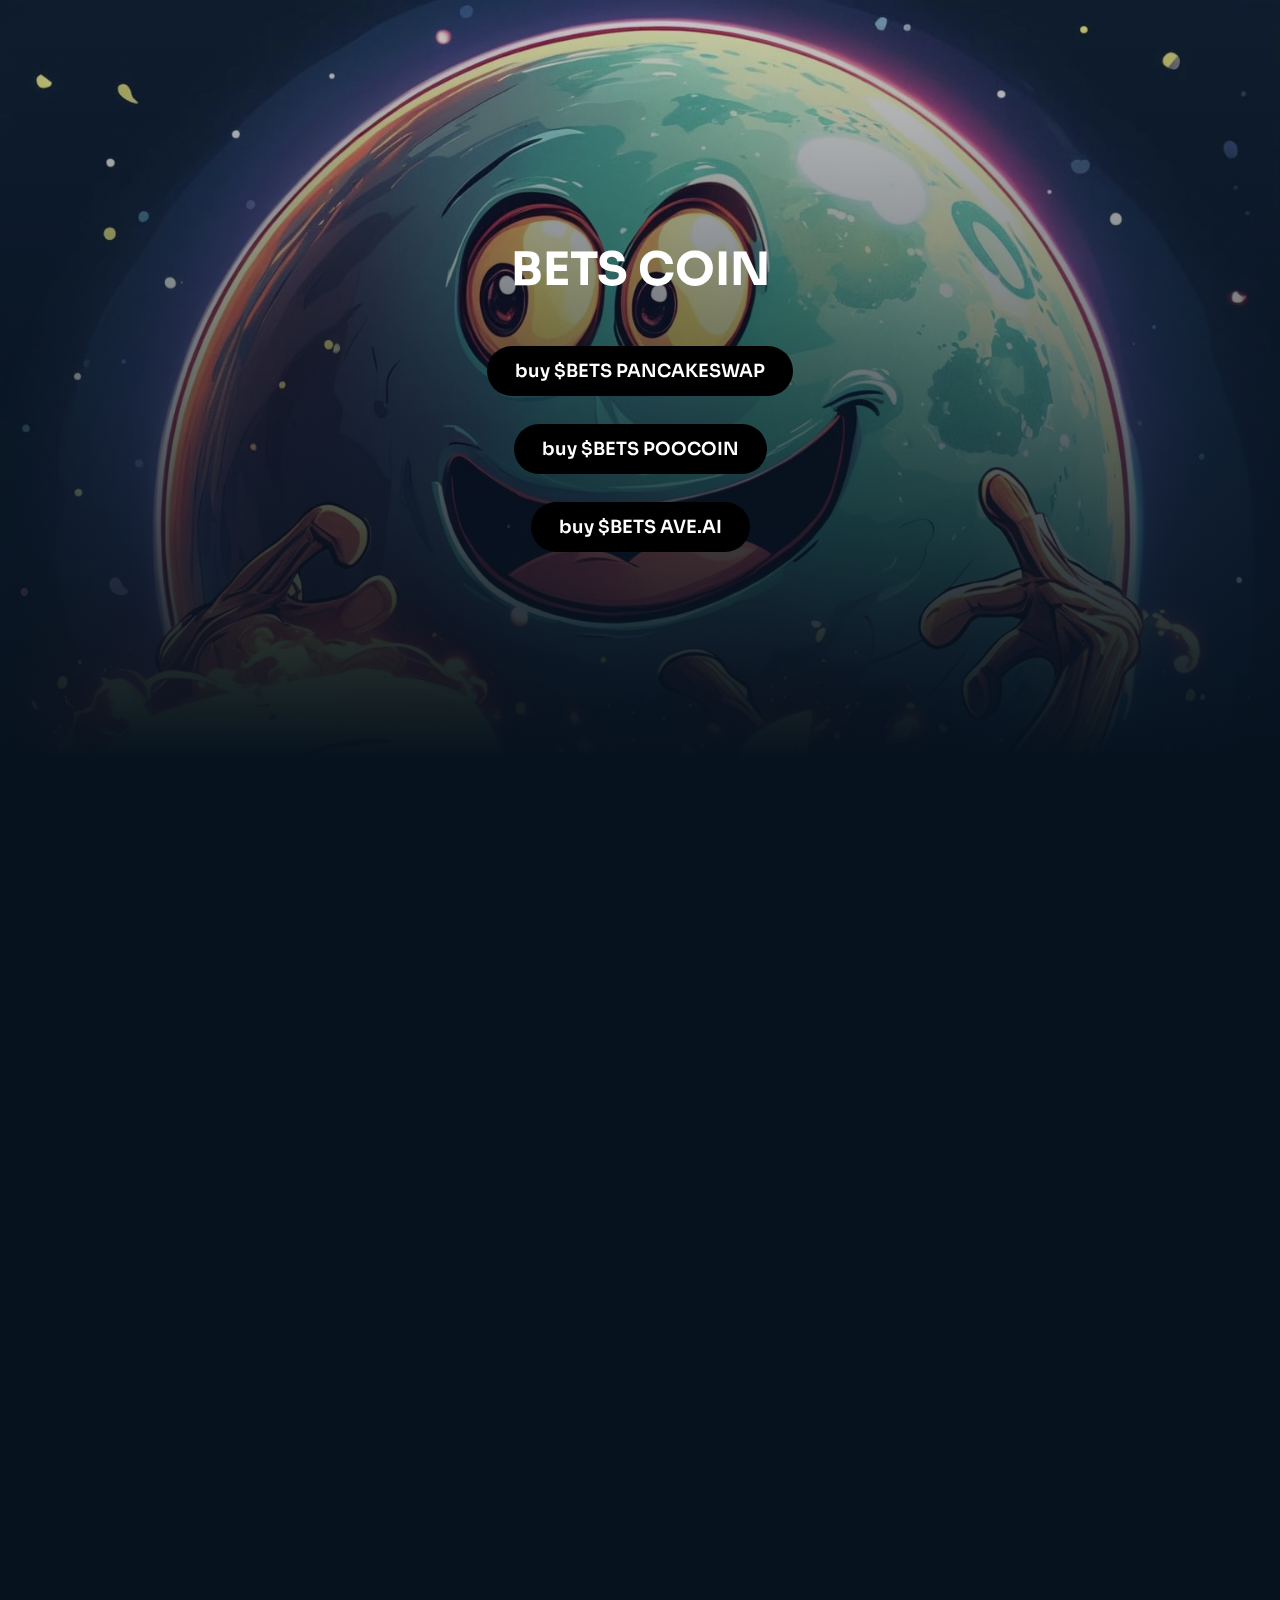
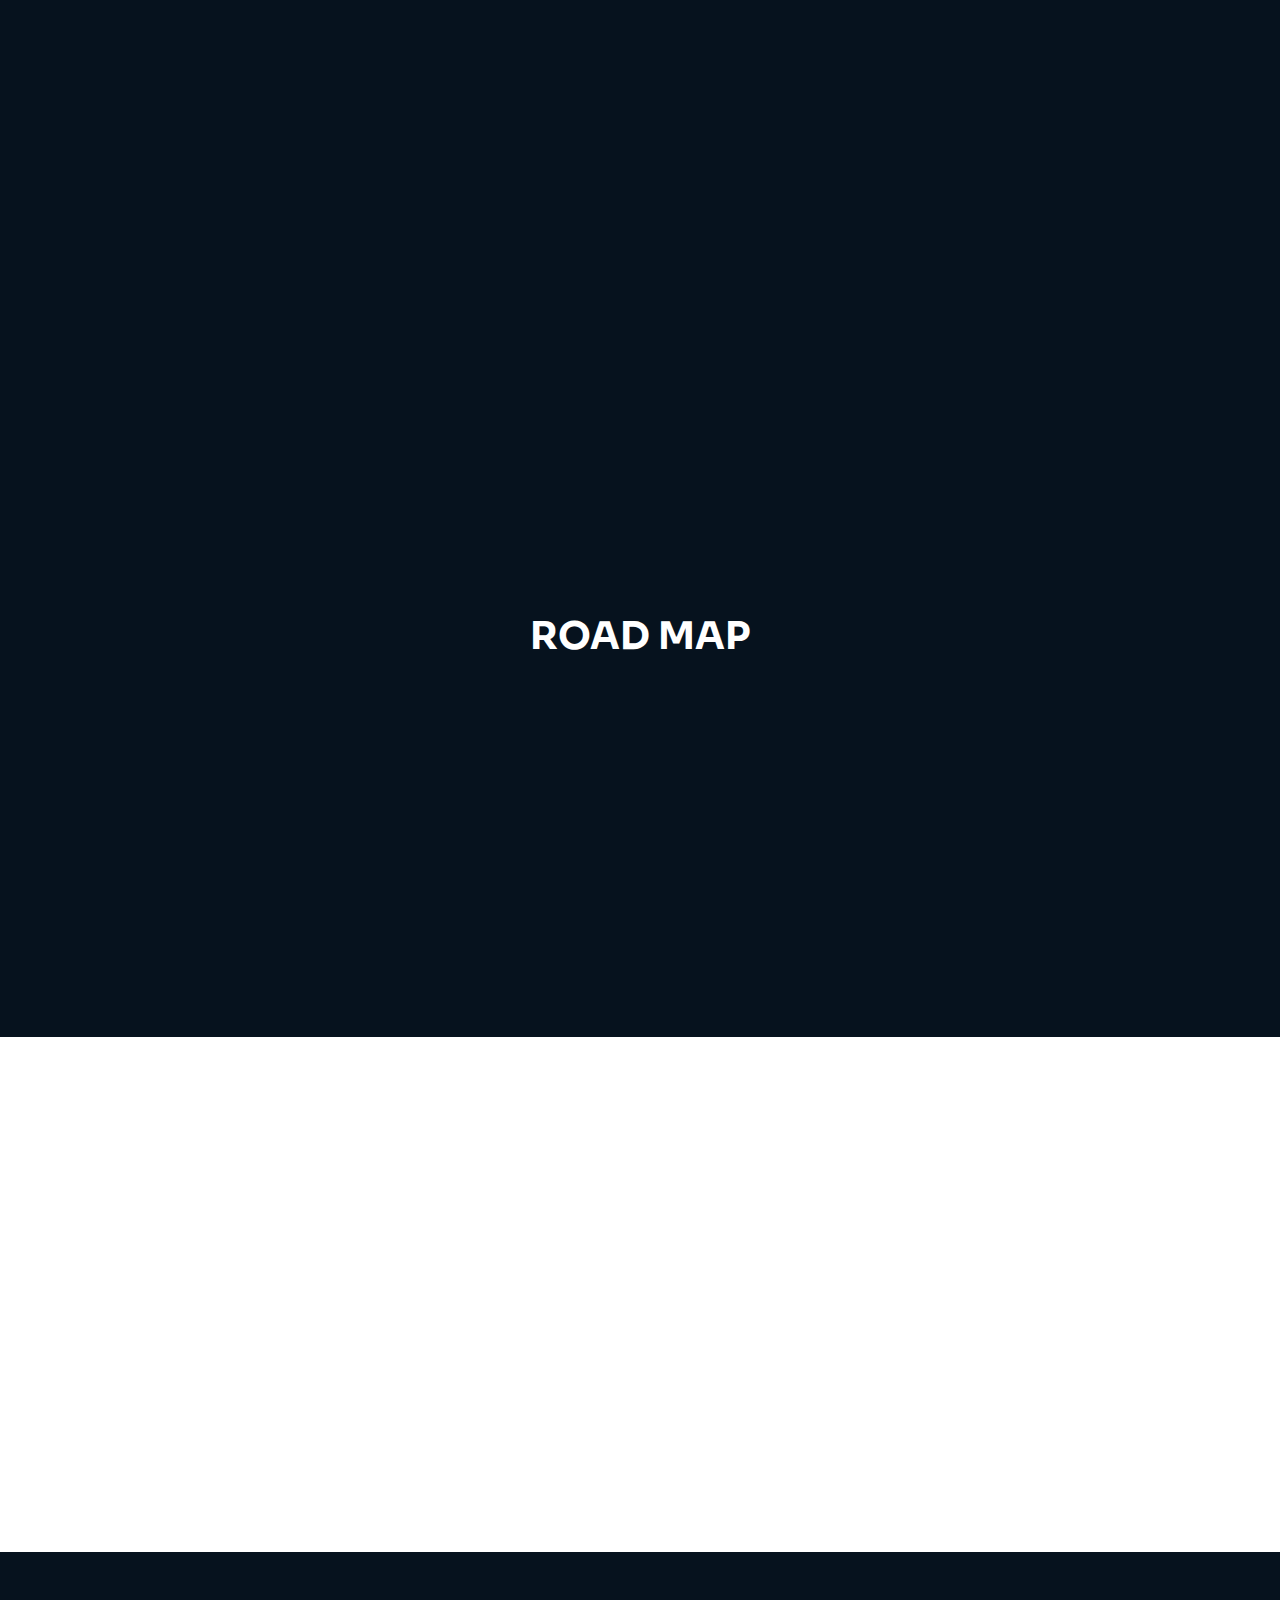
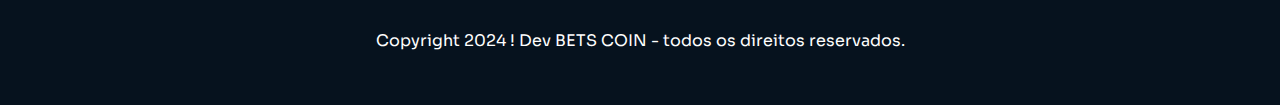
<file: index.html>
<!DOCTYPE html>
<html lang="en">
<head>
    <meta charset="UTF-8">
    <meta name="viewport" content="width=device-width, initial-scale=1.0">
    <link rel="preconnect" href="https://fonts.googleapis.com"/>
    <link href="https://unpkg.com/aos@2.3.1/dist/aos.css" rel="stylesheet">
<link rel="preconnect" href="https://fonts.gstatic.com" crossorigin/>
<link href="https://fonts.googleapis.com/css2?family=Sora:wght@100..800&display=swap" rel="stylesheet" >
<link rel="preconnect" href="https://fonts.googleapis.com">
<link rel="preconnect" href="https://fonts.gstatic.com" crossorigin>
<link href="https://fonts.googleapis.com/css2?family=Sora:wght@100..800&display=swap" rel="stylesheet"/>
<link rel="stylesheet" href="https://cdnjs.cloudflare.com/ajax/libs/font-awesome/6.0.0-beta3/css/all.min.css" integrity="sha512-Fo3rlrZj/k7ujTnHg4CGR2D7kSs0v4LLanw2qksYuRlEzO+tcaEPQogQ0KaoGN26/zrn20ImR1DfuLWnOo7aBA==" crossorigin="anonymous" referrerpolicy="no-referrer" />
<link rel="stylesheet" href="style.css"/>

    <title>BETS COIN</title>
    <script src="https://unpkg.com/aos@2.3.1/dist/aos.js"></script>
</head>
<body>
    <div class="bg-home">
        <header>
            <nav class="header-content container">
                <div class="header-icons"
                data-aos="fade-down">
                    <a href="https://t.me/betecoin70">
                        <i class="fa-brands fa-telegram fa-2x"></i>
                        <a href="#">
                            <i class=""></i>
                        </a>
                        <a href="https://x.com/betscoin366">
                            <i class="fa-brands fa-x fa-2x"></i>
                        </a>
                    </a>
                </div>

                <div class="header-logo"
                data-aos="fade-up" data-aos-delay="300">
                    
         </div>
           



            </nav>

            <main class="hero" data-aos="fade-down" data-aos-delay="400">
                <h1> BETS COIN</h1>
                <P></P>
                <a href="https://pancakeswap.finance/swap?outputCurrency=0xF294Fd832eDaE03Cf56ccDb09170A3c8CF8c4c04" class="botton-contato" target="_blank">
                    buy $BETS PANCAKESWAP
                </a>

                <a href="https://poocoin.app/tokens/0xf294fd832edae03cf56ccdb09170a3c8cf8c4c04" class="POOCOIN" target="_blank">buy $BETS POOCOIN</a>

                <a href="https://m.ave.ai/token/0xf294fd832edae03cf56ccdb09170a3c8cf8c4c04-bsc" class="AVE" target="_blank">buy $BETS AVE.AI
                </a>
                


            </main>
             </header>
              </div>
              <section class="grafico">
                <iframe data-aos="fade-down" data-aos-delay="400" class="grafico2" src="https://www.geckoterminal.com/bsc/pools/0x2becb6e633caeb9396d80cb107a760850333512d?utm_source=coingecko&utm_medium=referral&utm_campaign=searchresults" frameborder="0"></iframe>
              </section>
              <section class="sobre">
                <div class="container  sobre-content">
                    <div data-aos="fade-up" data-aos-delay="350">
                        <img src="/asstes/WhatsApp Image 2024-07-14 at 10.53.31.jpeg"
                        alt="imagem sobre o curso"/>
                    </div> 
                   
                    <div class="sobre-descriçao"
                    data-aos="zoom-in" data-aos-delay="350">
                
                        <h2>BETS COIN</h2>
                        <P>BETS Coin (BETS) is a cryptocurrency inspired by the traditional betting game. On the platform, players bet and interact in a gamified environment, using Bets Coin to participate in challenges and competitions based on the concept of the classic betting game. The goal is to combine the fun of the game with the possibilities of blockchain technology, creating an immersive and dynamic experience for all participants. </P>
                     <p></p>
                    </div>
      </div>
              </section>

              <section class="roteiro">

                <section class=" container  roteiro-content">
                    <h2>ROAD MAP</h2>

                    <div class="passos">
                    <div data-aos="fade-up" data-aos-delay="350" class="passo-1">
                       
                        <img src="/bets-coin-main/asstes/Inserir um título.png" alt="">
                    </div>
                    <div data-aos="fade-up" data-aos-delay="350"class="passo-1">
                        <img src="/bets-coin-main/asstes/Listing ave.ai.png" alt="">
                        
                    </div>
                    <div data-aos="fade-up" data-aos-delay="350" class="passo-1">
                        <img src="/bets-coin-main/asstes/ACCOMPLISHMENTS (2).png" alt="">
                        
                    </div>
                    <div data-aos="fade-up" data-aos-delay="350" class="passo-1">
                        <img src="/bets-coin-main/asstes/coco.png" alt="">
                        
                    </div>
                </div>

                </section>
                </section>


              

              <section class="serviços" > 
                <div class="serviços-content container"
                data-aos="zoom-in" data-aos-delay="250">
                    <h3>about token</h3>
                    <p></p>
                </div>
                <section class="haircuts"
                 >
                 <div class="container"></div>
                    <div class="haircut"

                    
                    data-aos="fade-up" data-aos-delay="150">
                       <h6> Name:  BETECOIN<br><br>symbol: BETS<br><br>supply: 150T<BR><BR>CA:0xF294Fd832eDaE03Cf56ccDb09170A3c8CF8c4c04<BR><BR> TAXES<BR><BR>BUY 0,000000%<BR><br>SELL 0,000000%

                       </h6>
                        
                        
                    </div>
                     
                    
            </section>
        </section>
               <section class="feedback">

               
                

              <footer class="footer">
                <Div class="footer-icons">
                    <a href="https://t.me/betecoin70">
                        <i class="fa-brands fa-telegram fa-2x"></i>
                        <a href="#">
                            <i class=""></i>
                        </a>
                        <a href="https://x.com/betscoin366⁩">
                            <i class="fa-brands fa-x fa-2x"></i>
                        </a>
                    </a>

                 </Div>
                






            <p>Copyright 2024  ! Dev BETS COIN - todos os direitos reservados.</p>
            </footer>
           






    
            <script src="scripty.js"></script>   
</body>
</html>
</file>
<file: style.css>
@charset "UTF-8";
* {
  margin: 0;
  padding: 0;
  box-sizing: border-box;
  outline: 0;
}

header {
  width: 100%;
}

.header-content {
  display: flex;
  width: flex;
  align-items: center;
  justify-content: space-between;
}

i {
  color: #FFF;
}

.header-icons {
  display: flex;
  gap: 14px;
}

.header-icons a:hover i {
  animation: translateY 0.9s infinite alternate;
  color: purple;
}

@keyframes translateY {
  from {
    transform: translateY(0) scale(1);
  }
  to {
    transform: translateY(-8px) scale(1.1);
  }
}
.header-botton {
  border: 1px solid #FFF;
  padding: 8px 24px;
  border-radius: 4px;
  color: #FFF;
  background-color: transparent;
  transition: 0.8s;
}

.header-botton:hover {
  border: 1px solid purple;
  background-color: purple;
}

.header-logo {
  width: flex;
  align-items: center;
  justify-content: center;
  margin-top: 40px;
}

@media screen and (max-width: 768px) {
  .header-content {
    width: 100%;
    flex-direction: column;
    align-items: center;
    justify-content: center;
  }
  .header-content i {
    margin-top: 54px;
    font-size: 34px;
  }
  .header-logo img {
    width: 180px;
    margin-top: 2px;
  }
  .header-botton {
    display: none;
  }
}
.container {
  max-width: 1440px;
  margin: 0 auto;
  padding: 0 8px;
}

.bg-home {
  position: relative;
}

.bg-home::before {
  content: "";
  display: block;
  position: absolute;
  background-image: linear-gradient(to bottom, rgba(0, 1, 0, 0.189), #06121e), url("/bets-coin-main/asstes/arroz.jpeg");
  left: 0;
  top: 0;
  width: 100%;
  height: 100%;
  z-index: -1;
  background-size: cover;
  background-repeat: no-repeat;
  background-position: 50% 0;
  opacity: 2.5;
}

.hero {
  color: #FFF;
  min-height: 80vh;
  display: flex;
  flex-direction: column;
  align-items: center;
  justify-content: center;
  padding: 14px;
}
.hero h1 {
  text-align: center;
  line-height: 150%;
  max-width: 940px;
  font-size: 46px;
}
.hero p {
  text-align: center;
  margin: 14px 0;
}

.botton-contato {
  padding: 14px 28px;
  color: white;
  background-color: black;
  font-size: 18px;
  border-radius: 150px;
  font-weight: 600;
  margin: 14px 0;
}

.POOCOIN {
  padding: 14px 28px;
  color: white;
  background-color: black;
  border-radius: 150px;
  font-size: 18px;
  font-weight: 600;
  margin: 14px 0;
}

.AVE {
  padding: 14px 28px;
  color: white;
  background-color: black;
  border-radius: 150px;
  font-size: 18px;
  font-weight: 600;
  margin: 14px 0;
}

.botton-contato:hover {
  animation: scaleBotton 0.8s alternate infinite;
}

@keyframes scaleBotton {
  from {
    transform: scale(1);
  }
  to {
    transform: scale(1.07);
  }
}
@media screen and (max-width: 768px) {
  .hero {
    min-height: 60vh;
  }
  .hero h1 {
    font-size: 34px;
    padding: 0 14px;
    width: 100%;
  }
  .hero p {
    font-size: 14px;
  }
}
@media screen and (max-width: 480px) {
  .hero h1 {
    font-size: 24px;
  }
}
.grafico2 {
  width: 100%;
  height: 100vh;
  border: 150px;
  padding: 105px;
}

@media screen and (max-width: 768px) {
  .grafico2 {
    width: 100%;
    align-items: center;
    height: 70vh;
    padding: 0;
  }
}
.sobre {
  background-color: #06121e;
  overflow: hidden;
  color: #FFF;
}

.sobre-content {
  display: flex;
  align-items: center;
  justify-content: center;
  gap: 14px;
  padding: 34px 14px 64px 14px;
}
.sobre-content img {
  width: 50%;
  align-items: center;
  margin-left: 30px;
  border-radius: 50px;
  box-shadow: #06121e;
  margin-bottom: 80px;
}

.sobre-content div {
  flex: 1;
}

.sobre-descriçao h2 {
  align-items: center;
  font-size: 38px;
  margin-bottom: 24px;
  padding: auto;
}
.sobre-descriçao p {
  margin-bottom: 14px;
  line-height: 150%;
}

@media screen and (max-width: 768px) {
  .sobre-content {
    flex-direction: column;
    align-items: center;
  }
  .sobre-content img {
    margin-left: 100px;
  }
}
.roteiro {
  background-color: #06121e;
  color: #222324;
  display: flex;
  flex-direction: column;
  align-items: center;
  justify-content: center;
  padding: 54px 14px;
}

.roteiro-content h2 {
  color: white;
  text-transform: uppercase;
  text-align: center;
  font-size: 38px;
  margin-bottom: 14px;
}

.passos {
  display: flex;
  justify-content: center;
  align-items: center;
  gap: 16px;
  padding: 0 44px 34px 44px;
}

.passo-1 {
  flex: 1;
  display: flex;
  flex-direction: column;
  background-color: #FFF;
  border-radius: 8px;
  box-shadow: 0px -1px 17px -4px rgba(0, 0, 0, 0.45);
  overflow: hidden;
}
.passo-1 img {
  width: 100%;
  max-width: 354px;
  transition: transform 0.2;
}

@media screen and (max-width: 768px) {
  .passos {
    flex-direction: column;
  }
  .passo-1 {
    max-width: 740px;
  }
}
.serviços {
  background-color: white;
  color: #222324;
  display: flex;
  flex-direction: column;
  align-items: center;
  justify-content: center;
  padding: 54px 14px;
}

.serviços-content h3 {
  padding: 5px;
  text-transform: uppercase;
}

.serviços-content p {
  line-height: 150%;
  margin-bottom: 14px;
  text-align: center;
  max-width: 780px;
}

.haircuts {
  width: 250px;
  height: 40vh;
  display: flex;
  justify-content: center;
  align-items: center;
  gap: 16px;
  padding: 0 44px 34px 44px;
}

.haircut {
  width: 300px;
  height: 100px;
  flex: 1;
  display: flex;
  flex-direction: column;
  border-radius: 0px;
  box-shadow: 0px -1px 17px -4px rgba(0, 0, 0, 0.45);
}
.haircut h6 {
  padding: 25px;
  word-spacing: 150px;
}

.haircut-info {
  width: 100%;
  display: flex;
  justify-content: space-between;
  padding: 14px;
  background-color: #FFF;
  z-index: 99;
}

.haircut-info button {
  color: #FFF;
  background-color: #56c850;
  padding: 4px 8px;
  border-radius: 4px;
  border: 0;
  cursor: default;
}

@media screen and (max-width: 768px) {
  .haircuts {
    flex-direction: column;
  }
  .haircut {
    max-width: 740px;
  }
}
.footer {
  background-color: #06121e;
  display: flex;
  flex-direction: column;
  align-items: center;
  justify-content: center;
  padding: 54px 0;
  gap: 24px;
  color: #FFF;
}
.footer img {
  width: 200px;
}

.footer-icons {
  display: flex;
  gap: 8px;
  color: purple;
}

.btn-whats {
  position: fixed;
  bottom: 14px;
  right: 24px;
  z-index: 99;
}
.btn-whats img {
  max-width: 74px;
  transition: transform 0.4s;
}
.btn-whats img:hover {
  transform: scale(1.1);
}

.btn-whats .tooltip-text {
  visibility: hidden;
  position: absolute;
  width: 120px;
  top: 8px;
  left: -144px;
  padding: 4px;
  border-radius: 8px;
  text-align: center;
  background-color: #222324;
  color: #FFF;
  opacity: 0;
  transition: opacity 0.9s;
}

.btn-whats:hover .tooltip-text {
  visibility: visible;
  opacity: 1;
}

@media screen and (max-width: 768px) {
  .btn-whats img {
    max-width: 64px;
  }
}
.feedback .feedbacks {
  background-color: #06121e;
  color: #222324;
  display: flex;
  margin-left: 10px;
  flex-direction: column;
  align-items: center;
  justify-content: center;
  padding: 14px 5px;
}
.feedback .feedbacks img {
  width: 250px;
  border-radius: 22px;
  box-shadow: 0px -1px 80px -4px rgba(0, 0, 0, 0.45);
}
.feedback .feedbacks h2 {
  color: #FFF;
  text-transform: uppercase;
  font-size: 38px;
}
@media screen and (max-width: 768px) {
  .feedback .feedbacks {
    flex-direction: column;
  }
  .feedback h2 {
    width: -200px;
  }
}

.footer {
  overflow-x: hidden;
}

button {
  font-family: 100%;
  cursor: pointer;
}

svg {
  width: 100%;
}

img {
  width: 100%;
}

a {
  cursor: pointer;
  text-decoration: none;
}

header {
  width: 100%;
}

.header-content {
  display: flex;
  align-items: center;
  justify-content: space-between;
}

i {
  color: #FFF;
}

.header-icons {
  display: flex;
  gap: 14px;
}

.header-icons a:hover i {
  animation: translateY 0.8s infinite alternate;
  color: #d34040;
}

@keyframes translateY {
  from {
    transform: translateY(0) scale(1);
  }
  to {
    transform: translateY(-8px) scale(1.1);
  }
}
.header-button {
  border: 1px solid #FFF;
  padding: 8px 24px;
  border-radius: 4px;
  color: #FFF;
  background-color: transparent;
}

.header-button :hover {
  border: 1px solid #d34040;
  background-color: #d34040;
}

body {
  font-family: "sora", sans-serif;
  width: 100%;
  height: 100vh;
  position: relative;
  background-color: #06121e;
}

body {
  overflow-x: hidden;
}/*# sourceMappingURL=style.css.map */
</file>
